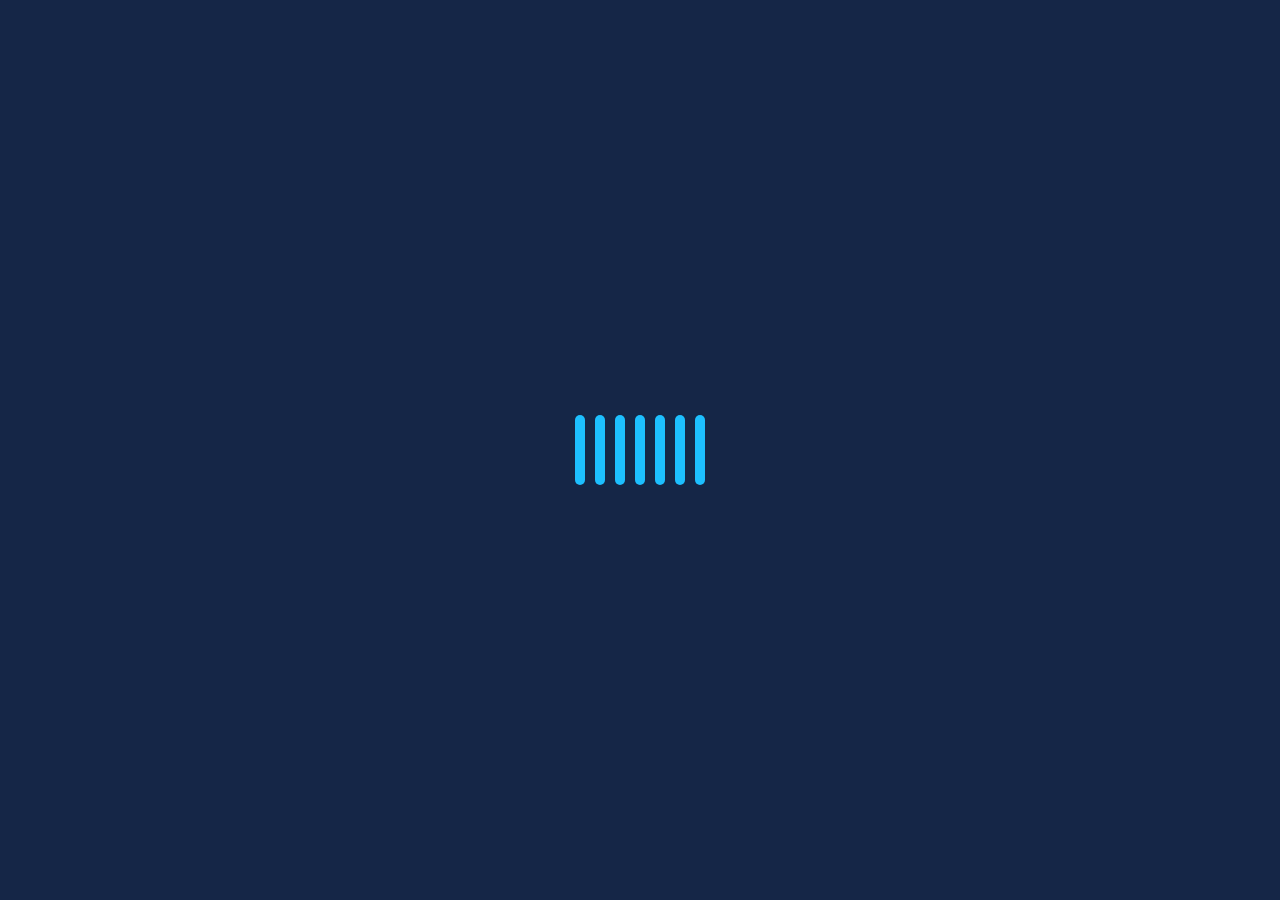
<file: index.html>
<!DOCTYPE html>
<html lang="en">
<head>
    <meta charset="UTF-8">
    <meta name="viewport" content="width=device-width, initial-scale=1, maximum-scale=1.0, user-scalable=no"/>
    <title>The Bark Podcasting Network</title>
    <link rel="stylesheet" href="style.css">
    <link rel="stylesheet" href="homCSS.css">
    <link rel="stylesheet" href="assets/fonts/css/fontawesome.min.css">
    <link rel="stylesheet" href="assets/fonts/css/all.css">
    <script src="https://code.jquery.com/jquery-3.6.3.js"></script>
    <link rel="stylesheet" type="text/css" href="assets/js/slick/slick.css"/>
    <script type="text/javascript" src="slick.min.js"></script>
</head>
</head>
<body class="preload">
    <div class="loader-wrapper">
        <div class="loader">
        <span class="stroke"></span>
        <span class="stroke"></span>
        <span class="stroke"></span>
        <span class="stroke"></span>
        <span class="stroke"></span>
        <span class="stroke"></span>
        <span class="stroke"></span>
        </div>
    </div>
    <div class="container">
        <header>
            <nav class="HomeNav">
                <div class="name">
                    <a href="./"><img id="logo" src="assets/images/image0.png"></a>
                    <a id="club-name">CHHS: THE BARK</a>
                </div>
                <ul class="nav_links">
                    <li><a href="#">Home</a></li>
                    <li><a href="Podcasts.html">Podcasts</a></li>
                    <li><a href="#">About</a></li>
                    <li><a href="#">Contact</a></li>
                </ul>
                <div class="burger">
                    <div class="line1"></div>
                    <div class="line2"></div>
                    <div class="line3"></div>
                </div>
            </nav>
        </header>
        <main>
            <div class="HomeTitle">
                <h1>The Bark Podcasting<br>Network</h1>
                <span><br></span>
                <span><br></span>
                <p>For Students. By Students.</p>
            </div>
        </main>
        <footer></footer>
    </div>
    <div class="dimmer"id="overlay"></div>
    <script src="scripts.js"></script>
</body>
</html>
</file>
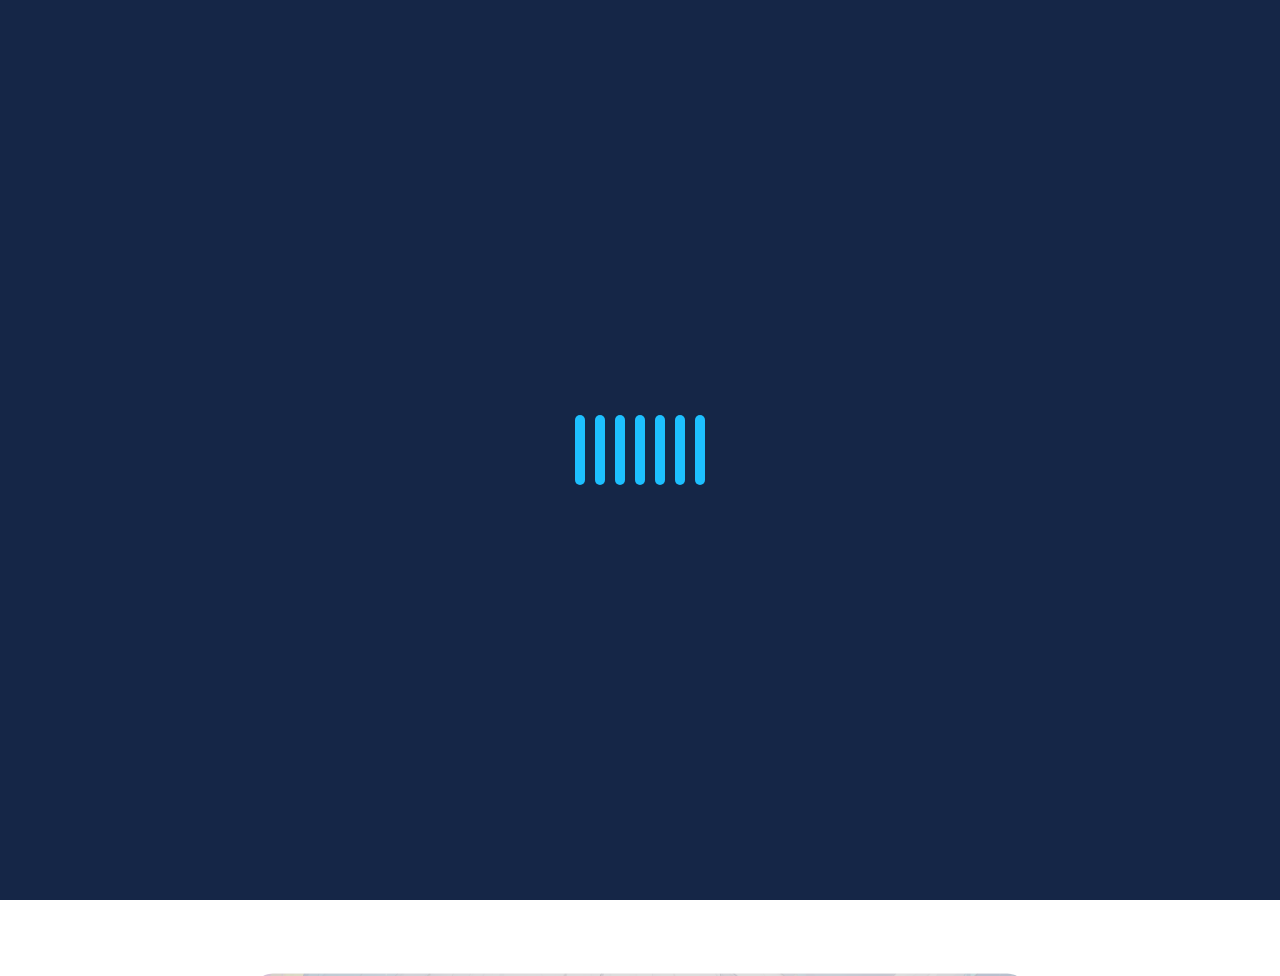
<file: Podcasts.html>
<!DOCTYPE html>
<html lang="en">
<head>
    <meta charset="UTF-8">
    <meta name="viewport" content="width=device-width, initial-scale=1, maximum-scale=1.0, user-scalable=no"/>
    <title>Our Podcasts</title>
    <link rel="stylesheet" href="style.css">
    <link rel="stylesheet" href="podCSS.css">
    <link rel="stylesheet" href="assets/fonts/css/fontawesome.min.css">
    <link rel="stylesheet" href="assets/fonts/css/all.css">
    <script src="https://code.jquery.com/jquery-3.6.3.js"></script>
    <link rel="stylesheet" type="text/css" href="assets/js/slick/slick.css"/>
    <script type="text/javascript" src="slick.min.js"></script>
    <link rel="apple-touch-icon" sizes="57x57" href="assets/images/icons/apple-icon-57x57.png">
    <link rel="apple-touch-icon" sizes="60x60" href="assets/images/icons/apple-icon-60x60.png">
    <link rel="apple-touch-icon" sizes="72x72" href="assets/images/icons/apple-icon-72x72.png">
    <link rel="apple-touch-icon" sizes="76x76" href="assets/images/icons/apple-icon-76x76.png">
    <link rel="apple-touch-icon" sizes="114x114" href="assets/images/icons/apple-icon-114x114.png">
    <link rel="apple-touch-icon" sizes="120x120" href="assets/images/icons/apple-icon-120x120.png">
    <link rel="apple-touch-icon" sizes="144x144" href="assets/images/icons/apple-icon-144x144.png">
    <link rel="apple-touch-icon" sizes="152x152" href="assets/images/icons/apple-icon-152x152.png">
    <link rel="apple-touch-icon" sizes="180x180" href="assets/images/icons/apple-icon-180x180.png">
    <link rel="icon" type="image/png" sizes="192x192"  href="assets/images/icons/android-icon-192x192.png">
    <link rel="icon" type="image/png" sizes="32x32" href="assets/images/icons/favicon-32x32.png">
    <link rel="icon" type="image/png" sizes="96x96" href="assets/images/icons/favicon-96x96.png">
    <link rel="icon" type="image/png" sizes="16x16" href="assets/images/icons/favicon-16x16.png">
    <link rel="manifest" href="assets/images/icons/manifest.json">
    <meta name="msapplication-TileColor" content="#ffffff">
    <meta name="msapplication-TileImage" content="assets/images/icons/ms-icon-144x144.png">
    <meta name="theme-color" content="#ffffff">
</head>
</head>
<body class="preload">
    <div class="loader-wrapper">
        <div class="loader">
        <span class="stroke"></span>
        <span class="stroke"></span>
        <span class="stroke"></span>
        <span class="stroke"></span>
        <span class="stroke"></span>
        <span class="stroke"></span>
        <span class="stroke"></span>
        </div>
    </div>
    <div class="container">
        <header>
            <nav class="HomeNav">
                <div class="name">
                    <a href="index.html"><img id="logo" src="assets/images/image0.png"></a>
                    <a id="club-name">CHHS: THE BARK</a>
                </div>
                <ul class="nav_links">
                    <li><a href="index.html">Home</a></li>
                    <li><a href="#">Podcasts</a></li>
                    <li><a href="#">About</a></li>
                    <li><a href="#">Contact</a></li>
                </ul>
                <div class="burger">
                    <div class="line1"></div>
                    <div class="line2"></div>
                    <div class="line3"></div>
                </div>
            </nav>
        </header>
        <main>
            <div class="series">
                <div class="slider">
                    <div class="item">
                        <div class="item-inner casBG">
                            <a href="https://open.spotify.com/show/2xBLK6M9OFd4mSoc39FkmD?si=fa961314d44c4a43" target="_blank"><h4>Casual Debate</h4></a>
                            <p>what it says</p>
                        </div>
                    </div>
                    <div class="item">
                        <div class="item-inner befBG">
                            <a href="https://open.spotify.com/show/2kHu3wBOP4IaLdwt0CtFne?si=9da0255f58f040a7" target="_blank"><h4>Before . . . Now</h4></a>
                            <p>What's different?</p>
                        </div>
                    </div>
                    <div class="item">
                        <div class="item-inner aniBG">
                            <a href="https://open.spotify.com/show/4jmkYCUOKw4bDv5ykHb2Bu?si=2ff4448ed94f4703" target="_blank"><h4>The Anicasters</h4></a>
                            <p>Anime Critique</p>
                        </div>
                    </div>
                    <div class="item">
                        <div class="item-inner weeBG">
                            <a href="https://open.spotify.com/show/3UuADVArlgxrOq0MCCjjbu?si=4976ca6b239e49ea" target="_blank"><h4>The Weekly Niche</h4></a>
                            <p>Weekly!</p>
                        </div>
                    </div>
                    <div class="item">
                        <div class="item-inner yelBG">
                            <a href="https://open.spotify.com/show/7ATRHJFEMlSf6fdMyKHfD0?si=aa640c0eb45941ff" target="_blank"><h4>Yellow Fellows</h4></a>
                            <p>Current Events</p>
                        </div>
                    </div>
                    <div class="item">
                        <div class="item-inner NinBG">
                            <a href="https://open.spotify.com/show/2ujJi7NfJb5GI9fIrE6ax3?si=20aefe1afae446cc" target="_blank"><h4>Switch on the Lights!</h4></a>
                            <p>All things Nintendo</p>
                        </div>
                    </div>
                </div>
            </div>
        </main>
        <footer></footer>
    </div>
    <div class="dimmer"id="overlay"></div>
    <script src="scripts.js"></script>
</body>
</html>
</file>
<file: style.css>
@import url('https://fonts.googleapis.com/css2?family=Montserrat:wght@500&display=swap');
@font-face {
    font-family: 'archiveregular';
    src: url('assets/fonts/webfonts/Archive/archive-webfont.woff2') format('woff2'),
         url('assets/fonts/webfonts/Archive/archive-webfont.woff') format('woff');
    font-weight: normal;
    font-style: normal;
}
html{
    font-size: 62.5%;
}
*{
    margin: 0px;
    padding: 0px;
    box-sizing: border-box;
    font-family: "Montserrat", sans-serif;
    font-size: 1.6rem;
}
:root{
    --nav-bar-height: 8vh;
    --aspectRatio: 3328 / 2560;
}
body{
    overflow: hidden;
}
.container{
    display: flex;
    flex-direction: column;
    height: 100vh;
    padding-top: 1vh;
    background: linear-gradient(rgba(22, 31, 49, 0.7),rgba(8, 44, 53, 0.7)), url(assets/images/home.jpg) center / cover;
    width: 100%;
}
.loader-wrapper{
    width: 100%;
    height: 100%;
    position: fixed;
    top: 0;
    left: 0;
    background-color: rgb(21, 38, 71);
    z-index: 1000;
    display:flex;
    align-items: center;
    justify-content: center;
}
.loader{
    height: 70px;
    display: flex;
    align-items: center;
}
.loader .stroke{
    display:block;
    position: relative;
    background: rgb(29, 191, 255);
    height: 100%;
    width: 10px;
    border-radius: 50px;
    margin: 0 5px;
    animation: animate 1.2s linear infinite;
}
@keyframes animate{
    50%{
        height: 20%;
    }
    100%{
        height: 100%;
    }
}
.stroke:nth-child(1){
    animation-delay: 0s;
}
.stroke:nth-child(2){
    animation-delay: 0.3s;
}
.stroke:nth-child(3){
    animation-delay: 0.6s;
}
.stroke:nth-child(4){
    animation-delay: 0.9s;
}
.stroke:nth-child(5){
    animation-delay: 0.6s;
}
.stroke:nth-child(6){
    animation-delay: 0.3s;
}
.stroke:nth-child(7){
    animation-delay: 0s;
}
.HomeNav{
    display: flex;
    justify-content: space-around;
    align-items: center;
    position: relative;
    min-height: var(--nav-bar-height);
    font-family: "Montserrat", sans-serif;
    background-color: rgba(21, 38, 71, 0.2);
    z-index: 100;
}
.name{
    display: flex;
    align-items: center;
}
#logo{
    display: inline-block;
    cursor: pointer;
    position: relative;
    background: url(assets/images/image0.png);
    max-width: 125px;
    padding-right: 15px;
    padding-top: 7px;
}
#club-name{
    float: right;
    color: #7fffd4;
    text-transform: uppercase;
    letter-spacing: 5px;
    font-size: 30px;
    font-family: "archiveregular", sans-serif;
}
.nav_links{
    list-style: none;
    display: flex;
    justify-content: space-around;
    width: 35%;
}
.nav_links a{
    color: azure;
    text-decoration: none;
    letter-spacing: 3px;
    font-weight: bold;
    font-size: 20px;
}
.nav_links li::after{
    content: '';
    width: 0%;
    height: 3px;
    background: aquamarine;
    display: block;
    margin: auto;
    transition: 0.5s;
}
.nav_links li:hover::after{
    width: 100%;
}
.burger{
    display:none;
    cursor:pointer;
    margin: 20px;
}
.burger div{
    width: 27px;
    border-radius: 2px;
    height: 3px;
    background-color: aliceblue;
    margin: 5px;
    transition: all 0.3s ease;
}
@media screen and (max-width: 1024px){
    .nav_links{width: 60%;}
}
@media screen and (max-width: 768px){
    body {
        overflow-x: hidden;
    }
    .nav_links{
        border-radius:20px 0px 0px 20px;
        position: absolute;
        right:0px;
        height: 70vh;
        top: 141px;
        display:flex;
        flex-direction: column;
        align-items: center;
        background: rgba(42, 96, 100, 0.884);
        max-width: 25%;
        min-width: 130px;
        transform: translateX(100%);
        transition: transform 0.5s;
        transition-timing-function: ease-out;
        z-index:100;
    }
    .nav_links li{
        opacity:0;
    }
    .nav_links a{
        letter-spacing: 1px;
    }
    .burger{
        display: block;
    }
}
.nav-active{
    transform:translateX(0%);
}
@keyframes navLinkFade{
    from{
        opacity:0;
        transform: translateX(50px);
    }
    to{
        opacity:1;
        transform:translateX(0px);
    }
}
.toggle .line1{
    transform: rotate(-45deg) translate(-5px,6px);
}
.toggle .line2{
    opacity: 0;
}
.toggle .line3{
    transform: rotate(45deg) translate(-5px,-6px);
}
.dimmer{
    background-color: rgba(0, 0, 0, 0.75);
    visibility: hidden;
    opacity: 0;
    position:fixed;
    left:0;
    top: 0;
    width:100%;
    height:100%;
    z-index: 80;
    transition: visibility 0.5s, opacity 0.5s ease;
  }
.dimmer-active{
    visibility: visible;
    opacity: 1;
    transition: visibility 0.5s, opacity 0.5s ease;
}
</file>
<file: homCSS.css>
.HomeTitle {
    width: 90%;
    color:#fff;
    position: absolute;
    top: 50%;
    left: 50%;
    transform: translate(-50%, -50%);
    text-align: center;
    z-index: 75;
}
/* Responsive Subtitle */

.HomeTitle p{
    font-size: 20px;
  }
  @media screen and (min-width: 320px) {
      .HomeTitle p {
      font-size: calc(20px + 8 * ((100vw - 320px) / 480));
    }
  }
  @media screen and (min-width: 800px) {
      .HomeTitle p {
      font-size: 28px;
    }
  }
  
  /* Responsive Heading */
  .HomeTitle h1{
    font-size: 40px;
  }
  @media screen and (min-width: 320px) {
      .HomeTitle h1 {
      font-size: calc(40px + 30 * ((100vw - 320px) / 480));
    }
  }
  @media screen and (min-width: 800px) {
    .HomeTitle h1 {
      font-size: 70px;
    }
  }
</file>
<file: podCSS.css>
.container{
    background: linear-gradient(rgba(0, 3, 10, 0.85),rgba(0, 3, 10, 0.85)), url('assets/images/home.jpg') center center / cover;
}
.HomeNav{
    background-color: rgba(21, 38, 71, 0);
}
.name{
    display: none;
}
@media screen and (max-width: 768px){
    body {
        overflow-x: hidden;
    }
    .HomeNav{
        justify-content: right;
    }
}
.series{
    display:flex;
    align-items: center;
    justify-content: center;
    height: 72vh;
}
.slider .item{
    padding: 15px;
    outline: none;
    max-width: calc(80vw * var(--aspectRatio));
}
.slider .item-inner{
    display: flex;
    flex-direction: column;
    justify-content: center;
    align-items: center;
    background-size: cover;
    background-position: center center;
    position: relative;
    border-radius: 25px;
    text-align: center;
    padding: 25px;
    height: 35vh;
    max-width: 85%;
    margin: 0 auto;
    z-index: 75;
}
.aniBG{
    background: url(assets/images/rainbow.webp);
}
.NinBG{
    background: url(assets/images/breath.webp);
}
.casBG{
    background: url(assets/images/casual.webp);
}
.yelBG{
    background: url(assets/images/yel.webp);
}
.befBG{
    background: url(assets/images/time.webp);
}
.weeBG{
    background: url(assets/images/nichej.webp);
}
.slider .item-inner::before{
    content:"";
    position: absolute;
    border-radius: 25px;
    top: 0;
    left: 0;
    right: 0;
    bottom: 0;
    background-color: rgba(0, 0, 0, 0.45);
    z-index: 76;
}
.item-inner h4{
    font-size: 3.5rem;
    color: #fff;
    font-family: 'Trebuchet MS', 'Lucida Sans Unicode', 'Lucida Grande', 'Lucida Sans', Arial, sans-serif;
    text-transform: capitalize;
    z-index:77;
}
.item-inner p{
    font-size: 1.5rem;
    color: #fff;
    letter-spacing: 1px;
    z-index: 77;
}
.slick-slide{
    transform: scale(0.8);
    opacity: 0.3;
    transition: all ease 0.5s;
}
.slick-slide.slick-current{
    transform: scale(1);
    opacity: 1;
}
.slick-slider{
    max-width: calc(100vh * var(--aspectRatio))
}
a{
    list-style: none;
    text-decoration: none;
    color: #fff;
    z-index:77;
}
</file>
